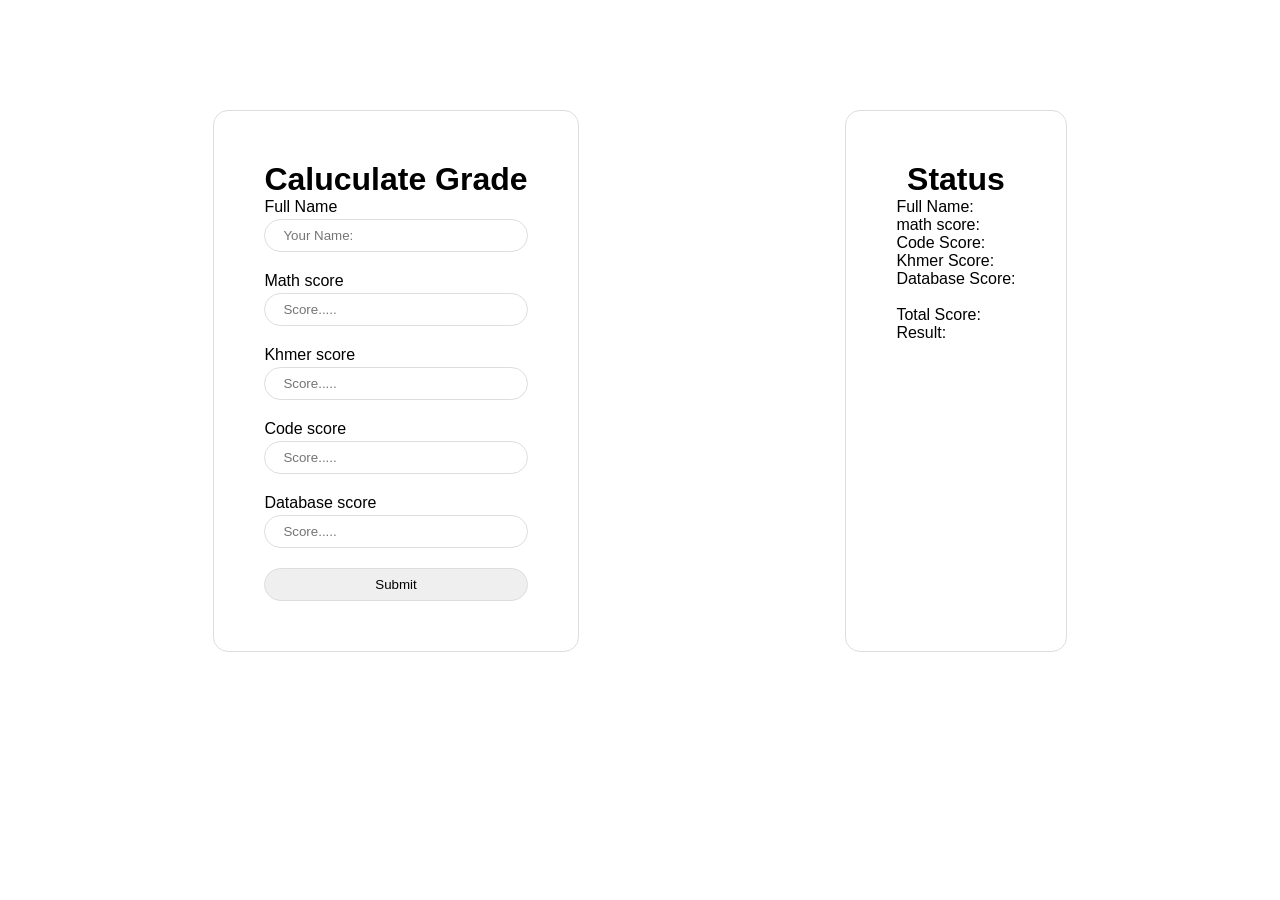
<file: Dom/exercise/index.html>
<!doctype html>
<html lang="en">
  <head>
    <meta charset="UTF-8" />
    <meta name="viewport" content="width=device-width, initial-scale=1.0" />
    <link rel="stylesheet" href="./css.css" />
    <title>Document</title>
  </head>
  <body>
    <div class="card">
      <h1>Caluculate Grade</h1>

      <!-- name -->
      <label for="">Full Name</label>
      <input type="text" name="" id="nameinp" placeholder="Your Name:" />

      <!-- Math -->
      <label for="">Math score</label>
      <input type="text" name="" id="mathinp" placeholder="Score....." />

      <!-- Khmer -->
      <label for="">Khmer score</label>
      <input type="text" name="" id="khmerinp" placeholder="Score....." />

      <!-- code -->
      <label for="">Code score</label>
      <input type="text" name="" id="codeinp" placeholder="Score....." />

      <!-- database -->
      <label for="">Database score</label>
      <input type="text" name="" id="datainp" placeholder="Score....." />

      <!-- btn submit -->
      <div class="btnSubmit">
        <button id="submit">Submit</button>
      </div>
    </div>
    <div class="card2">
      <h1>Status</h1>
      <p id="fullName">Full Name:</p>
      <p id="math">math score:</p>
      <p id="code">Code Score:</p>
      <p id="khmer">Khmer Score:</p>
      <p id="database">Database Score:</p>
      <br />
      <p id="totalScore">Total Score:</p>
      <p id="result">Result:</p>
    </div>

    <script src="./main.js"></script>
  </body>
</html>
</file>
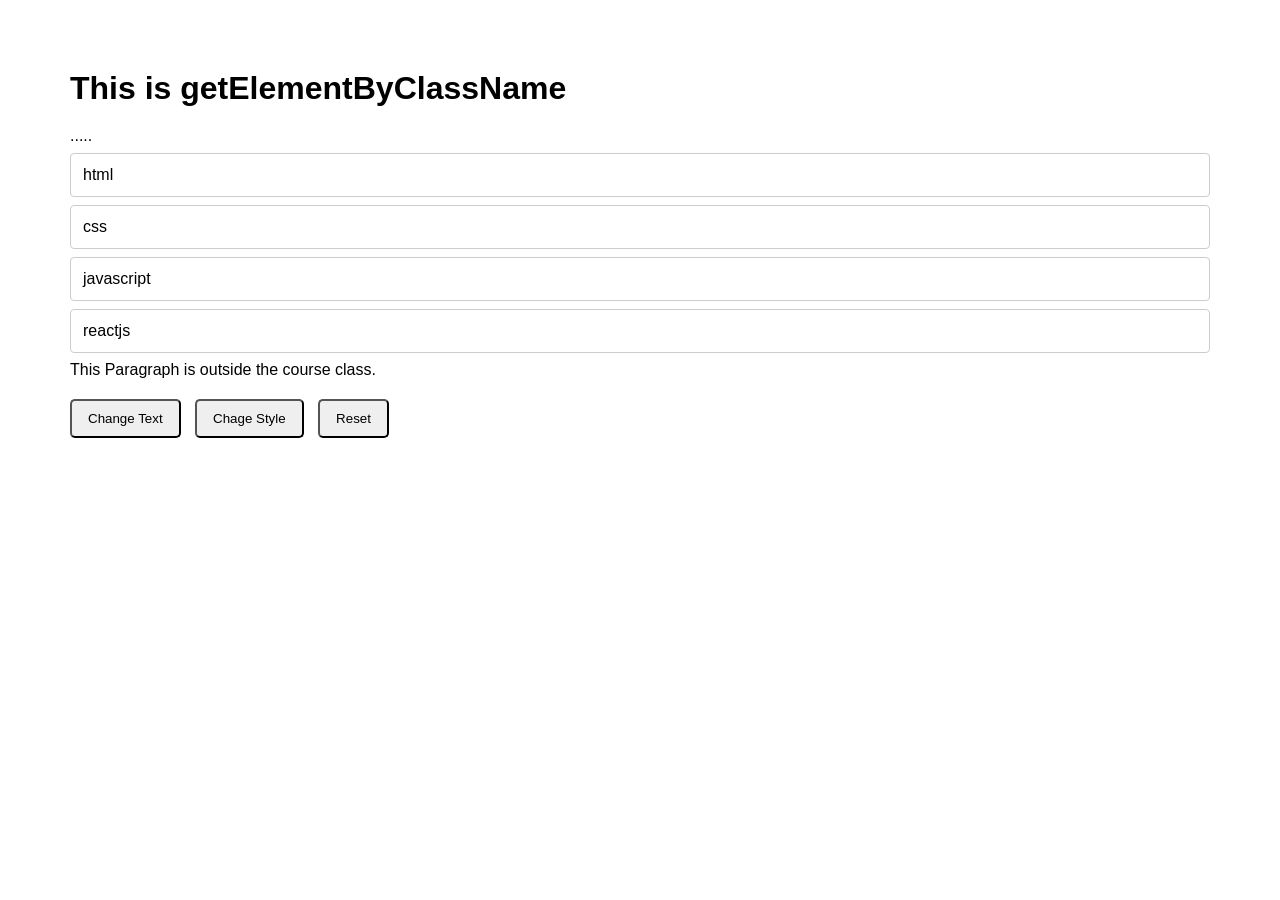
<file: Dom/getElementByClassName/index.html>
<!doctype html>
<html lang="en">
  <head>
    <meta charset="UTF-8" />
    <meta name="viewport" content="width=device-width, initial-scale=1.0" />
    <link rel="stylesheet" href="./css.css" />
    <title>Document</title>
  </head>
  <body>
    <h1>This is getElementByClassName</h1>
    <p>.....</p>

    <div class="course">html</div>
    <div class="course">css</div>
    <div class="course">javascript</div>
    <div class="course">reactjs</div>

    <p>This Paragraph is outside the course class.</p>

    <button id="changebtn">Change Text</button>
    <button id="stylebtn">Chage Style</button>
    <button id="reset">Reset</button>

    <script src="./main.js"></script>
  </body>
</html>
</file>
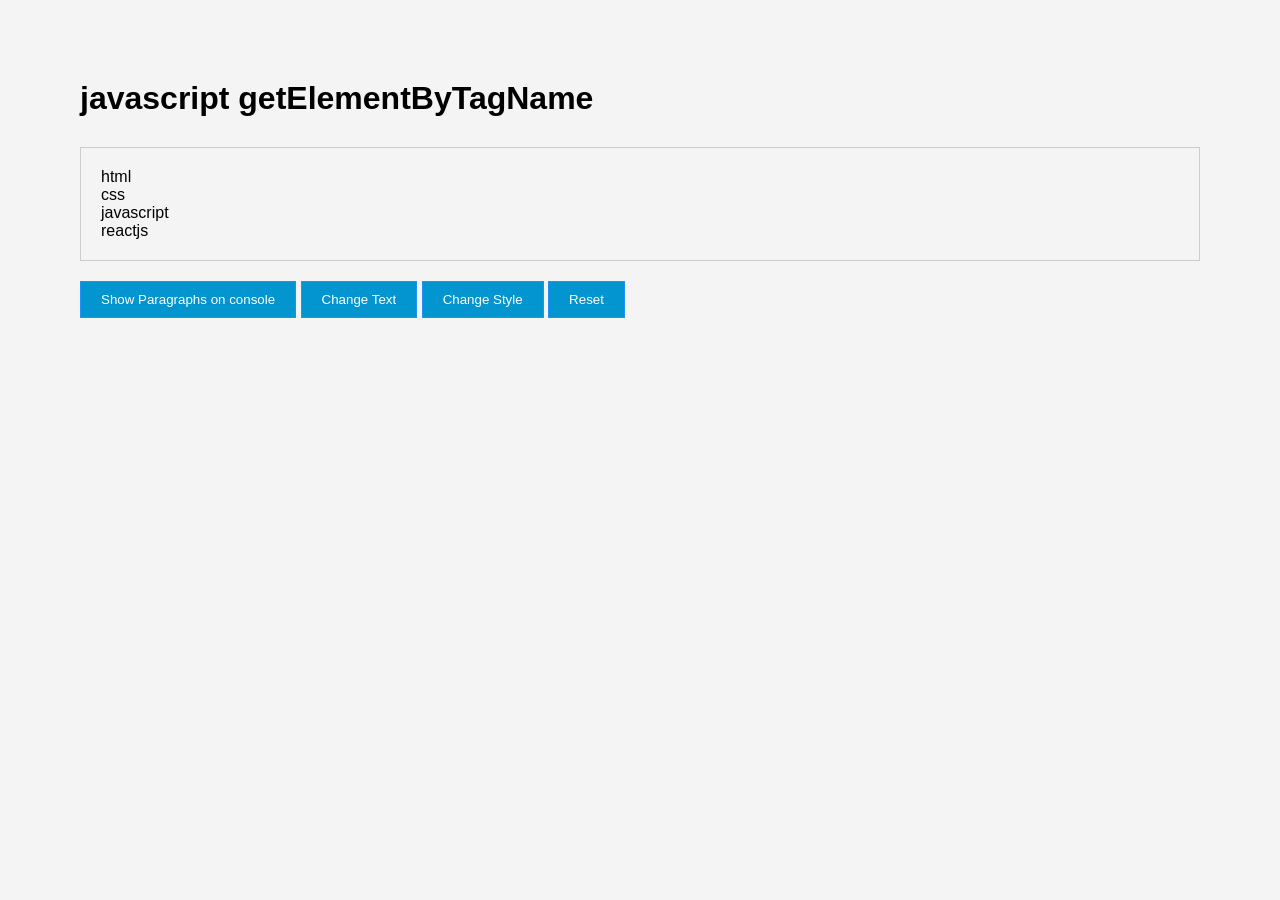
<file: Dom/getElementByTagName/index.html>
<!doctype html>
<html lang="en">
  <head>
    <meta charset="UTF-8" />
    <meta name="viewport" content="width=device-width, initial-scale=1.0" />
    <link rel="stylesheet" href="./css.css" />
    <title>Document</title>
  </head>
  <body>
    <h1>javascript getElementByTagName</h1>
    <div class="box">
      <p>html</p>
      <p>css</p>
      <p>javascript</p>
      <p>reactjs</p>
    </div>

    <button id="showbtn">Show Paragraphs on console</button>
    <button id="changebtn">Change Text</button>
    <button id="stylebtn">Change Style</button>
    <button id="reset">Reset</button>
    <script src="./main.js"></script>
  </body>
</html>
</file>
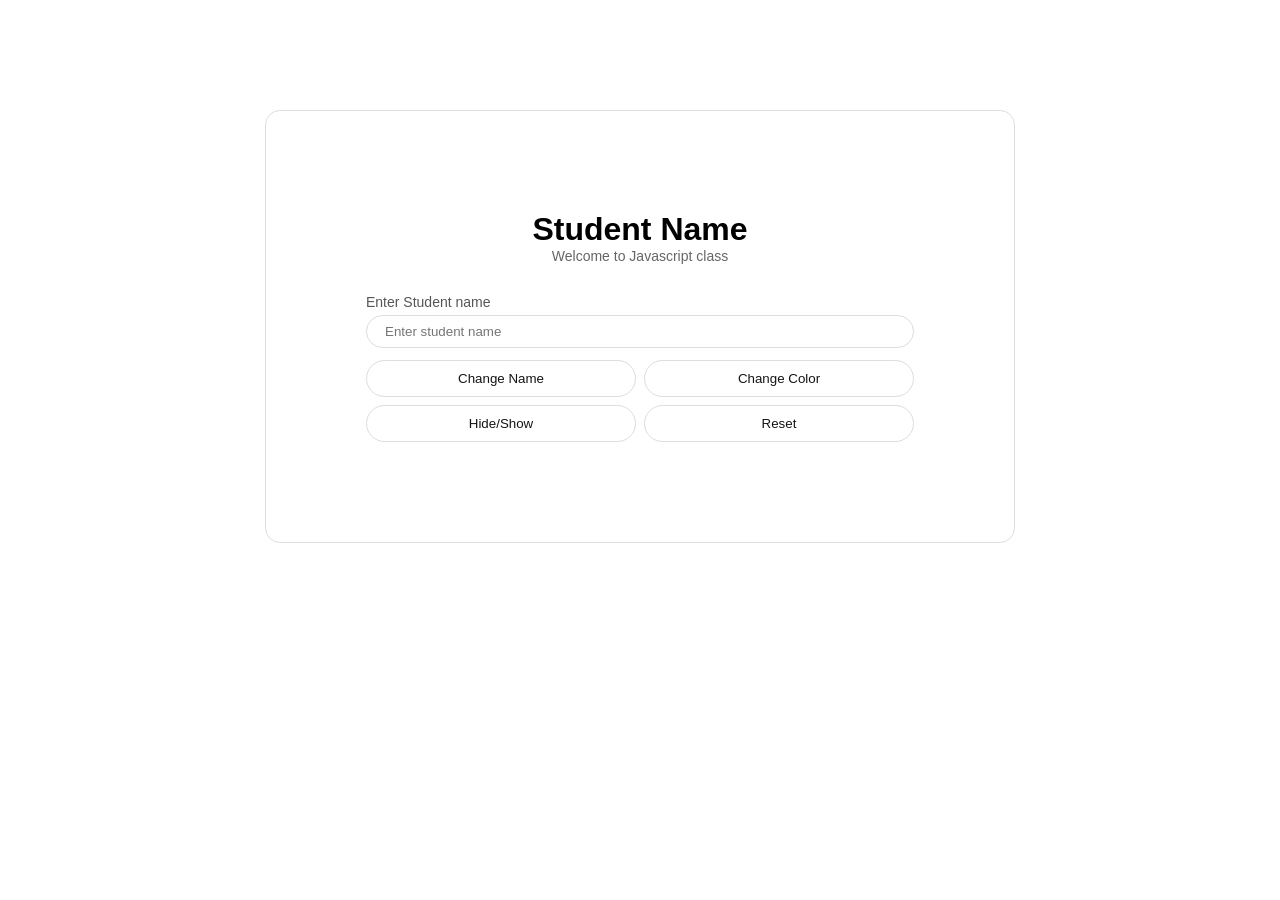
<file: Dom/querySelector/index.html>
<!doctype html>
<html lang="en">
  <head>
    <meta charset="UTF-8" />
    <meta name="viewport" content="width=device-width, initial-scale=1.0" />
    <link rel="stylesheet" href="./css.css" />
    <title>Document</title>
  </head>
  <body>
    <div class="card">
      <h1 id="studentName">Student Name</h1>
      <p class="desc">Welcome to Javascript class</p>

      <!-- input -->
      <label for="nameInput">Enter Student name</label>
      <input
        type="text"
        name=""
        id="nameinp"
        placeholder="Enter student name"
      />

      <!-- btn -->
      <div class="btn-gp">
        <button id="changename">Change Name</button>
        <button id="changecolor">Change Color</button>
        <button id="hideText">Hide/Show</button>
        <button id="reset">Reset</button>
      </div>
    </div>
    <script src="./main.js"></script>
  </body>
</html>
</file>
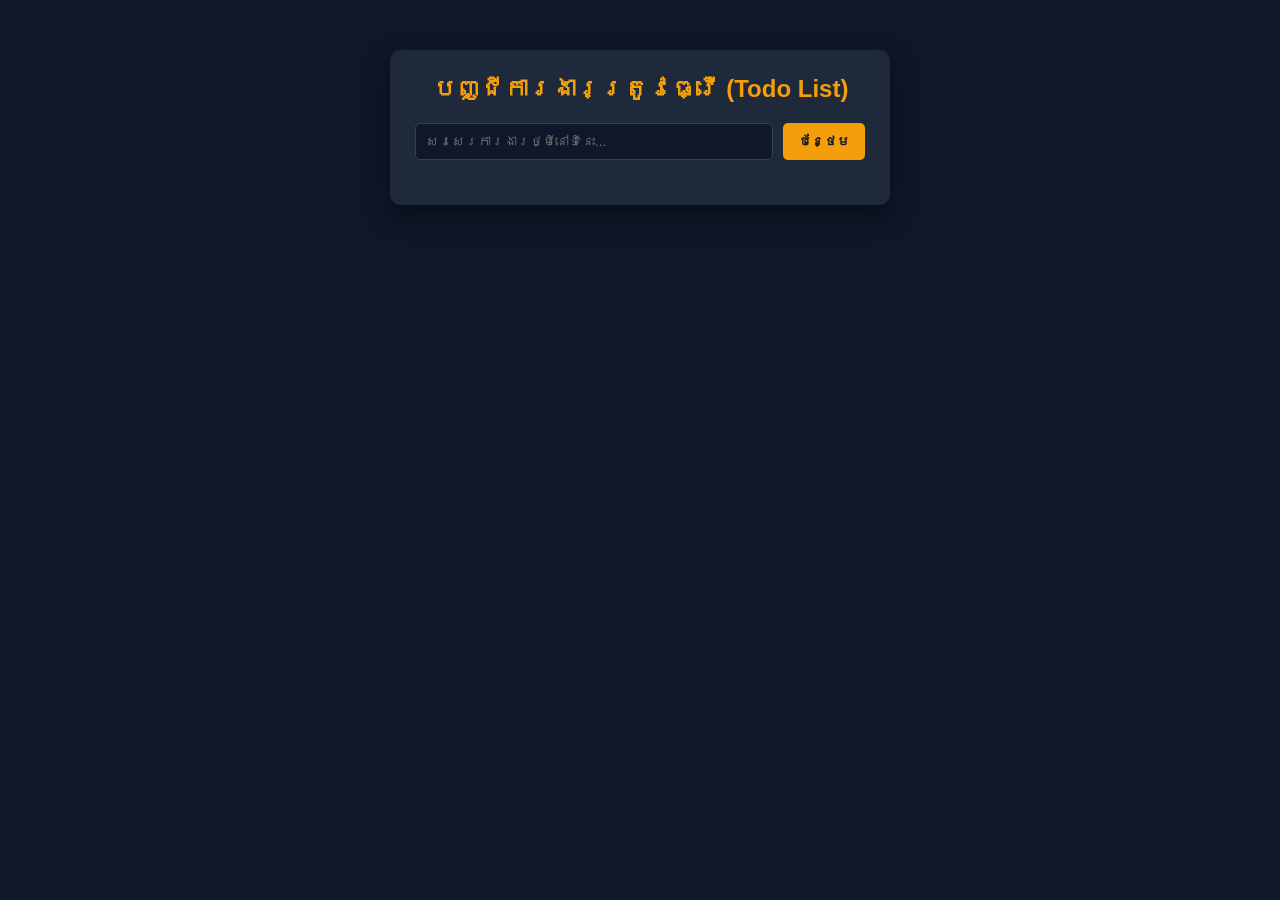
<file: Dom/test.html>
<!doctype html>
<html lang="km">
  <head>
    <meta charset="UTF-8" />
    <meta name="viewport" content="width=device-width, initial-scale=1.0" />
    <title>កម្មវិធី Todo List - JavaScript DOM</title>
    <style>
      /* ផ្នែកតុបតែង CSS សាមញ្ញ */
      body {
        font-family: "Khmer OS Battambang", Arial, sans-serif;
        background-color: #0f172a;
        color: #f8fafc;
        display: flex;
        justify-content: center;
        padding-top: 50px;
        margin: 0;
      }
      .container {
        background-color: #1e293b;
        padding: 25px;
        border-radius: 10px;
        width: 100%;
        max-width: 450px;
        box-shadow: 0 10px 25px rgba(0, 0, 0, 0.5);
      }
      h2 {
        text-align: center;
        color: #f59e0b;
        margin-top: 0;
      }
      .input-group {
        display: flex;
        gap: 10px;
        margin-bottom: 20px;
      }
      input {
        flex: 1;
        padding: 10px;
        border: 1px solid #334155;
        border-radius: 5px;
        background-color: #0f172a;
        color: white;
        outline: none;
      }
      button#addBtn {
        padding: 10px 15px;
        background-color: #f59e0b;
        color: #0f172a;
        border: none;
        border-radius: 5px;
        font-weight: bold;
        cursor: pointer;
      }
      button#addBtn:hover {
        background-color: #d97706;
      }
      ul {
        list-style: none;
        padding: 0;
        margin: 0;
      }
      li {
        background-color: #334155;
        padding: 12px;
        margin-bottom: 10px;
        border-radius: 5px;
        display: flex;
        justify-content: space-between;
        align-items: center;
        cursor: pointer;
        transition: 0.2s;
      }
      /* Class សម្រាប់គូសបន្ទាត់កាត់ពេលធ្វើរួច */
      .completed {
        text-decoration: line-through;
        opacity: 0.6;
        background-color: #1e293b;
      }
      .delete-btn {
        background-color: #ef4444;
        color: white;
        border: none;
        padding: 5px 10px;
        border-radius: 4px;
        cursor: pointer;
      }
      .delete-btn:hover {
        background-color: #dc2626;
      }
    </style>
  </head>
  <body>
    <div class="container">
      <h2>បញ្ជីការងារត្រូវធ្វើ (Todo List)</h2>

      <!-- ប្រអប់បញ្ចូលទិន្នន័យ និងប៊ូតុងបន្ថែម -->
      <div class="input-group">
        <input
          type="text"
          id="taskInput"
          placeholder="សរសេរការងារថ្មីនៅទីនេះ..."
        />
        <button id="addBtn">បន្ថែម</button>
      </div>

      <!-- កន្លែងបង្ហាញបញ្ជីការងារ -->
      <ul id="taskList"></ul>
    </div>

    <script>
      // ១. ចាប់យក Elements ពី HTML មកទុកក្នុង Variable
      const taskInput = document.querySelector("#taskInput");
      const addBtn = document.querySelector("#addBtn");
      const taskList = document.querySelector("#taskList");

      // ២. អនុគមន៍ (Function) សម្រាប់បង្កើតការងារថ្មី
      function addTask() {
        const taskText = taskInput.value.trim(); // កាត់ដកឃ្លាដែលលើសចេញ

        // ពិនិត្យមើលថាតើអ្នកប្រើប្រាស់បានវាយអក្សរឬនៅ
        if (taskText === "") {
          alert("សូមបញ្ចូលឈ្មោះការងារជាមុនសិន!");
          return;
        }

        // បង្កើត Element <li> ថ្មី
        const li = document.createElement("li");

        // បង្កើត <span> សម្រាប់ដាក់អត្ថបទការងារ
        const span = document.createElement("span");
        span.textContent = taskText;

        // បន្ថែម Event ពេលចុចលើអត្ថបទ ឱ្យវាគូសបន្ទាត់កាត់ (បញ្ជាក់ថាធ្វើរួច)
        span.addEventListener("click", function () {
          li.classList.toggle("completed");
        });

        // បង្កើតប៊ូតុងលុប (Delete Button)
        const deleteBtn = document.createElement("button");
        deleteBtn.textContent = "លុប";
        deleteBtn.className = "delete-btn";

        // បន្ថែម Event ពេលចុចប៊ូតុងលុប ឱ្យលុប <li> នោះចេញពី DOM
        deleteBtn.addEventListener("click", function () {
          li.remove();
        });

        // បញ្ចូល <span> និង <button> ទៅក្នុង <li>
        li.appendChild(span);
        li.appendChild(deleteBtn);

        // បញ្ចូល <li> ទៅក្នុង <ul>
        taskList.appendChild(li);

        // សម្អាតប្រអប់ input ឱ្យទទេវិញ និងដាក់ cursor ឱ្យស្រាប់
        taskInput.value = "";
        taskInput.focus();
      }

      // ៣. ភ្ជាប់ Event ទៅកាន់ប៊ូតុង "បន្ថែម"
      addBtn.addEventListener("click", addTask);

      // ៤. អនុញ្ញាតឱ្យចុចគ្រាប់ចុច Enter លើ Keyboard ដើម្បីបន្ថែមការងារបានដូចគ្នា
      taskInput.addEventListener("keypress", function (event) {
        if (event.key === "Enter") {
          addTask();
        }
      });
    </script>
  </body>
</html>
</file>
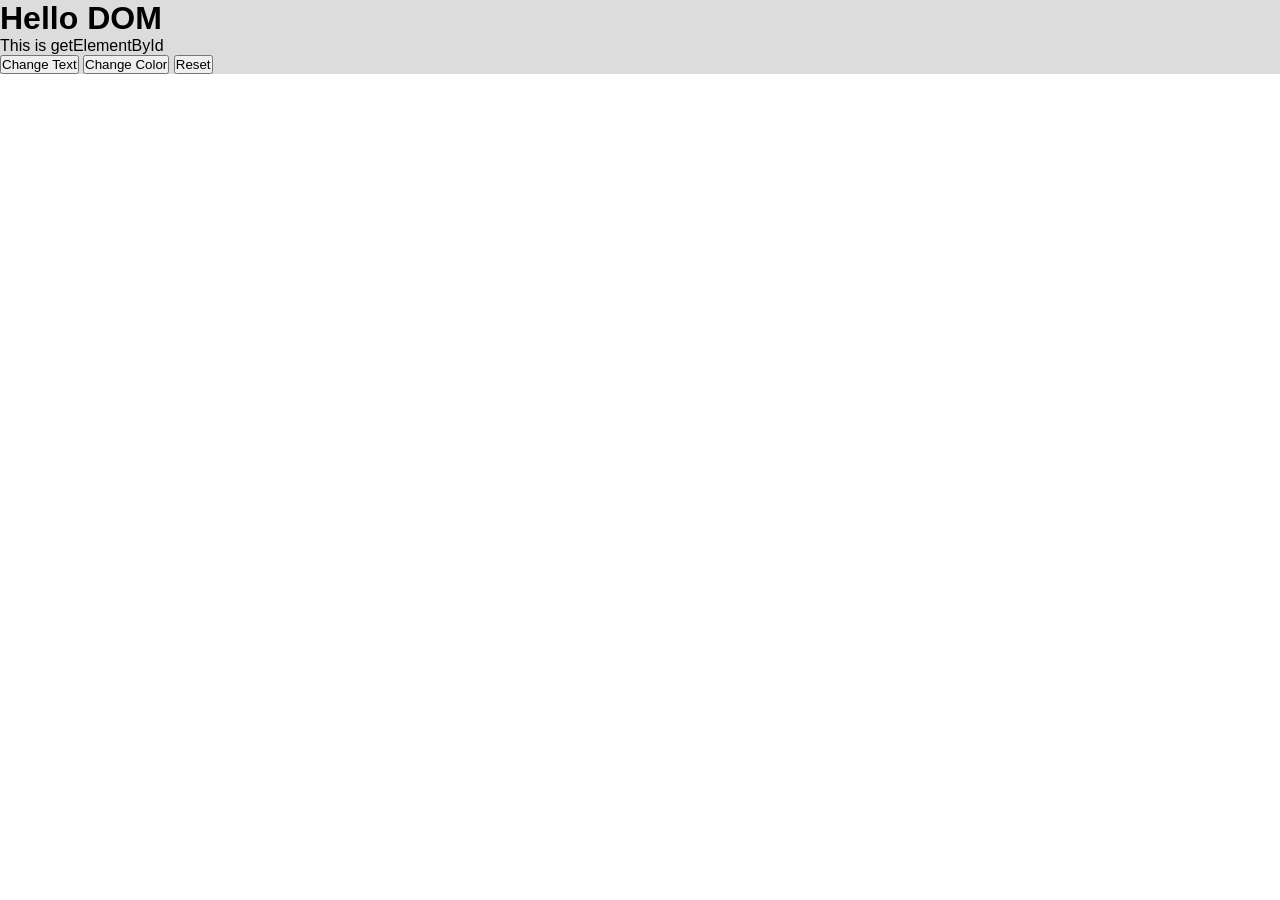
<file: Dom/getElementById/inde.html>
<!doctype html>
<html lang="en">
  <head>
    <meta charset="UTF-8" />
    <meta name="viewport" content="width=device-width, initial-scale=1.0" />
    <link rel="stylesheet" href="./style.css" />
    <title>Dom</title>
  </head>
  <body>
    <div class="container">
      <h1 id="textheader">Hello DOM</h1>
      <p id="text">This is getElementById</p>
      <button id="changetext">Change Text</button>
      <button id="changeColor">Change Color</button>
      <button id="reset">Reset</button>
    </div>
    <script src="./main.js"></script>
  </body>
</html>
</file>
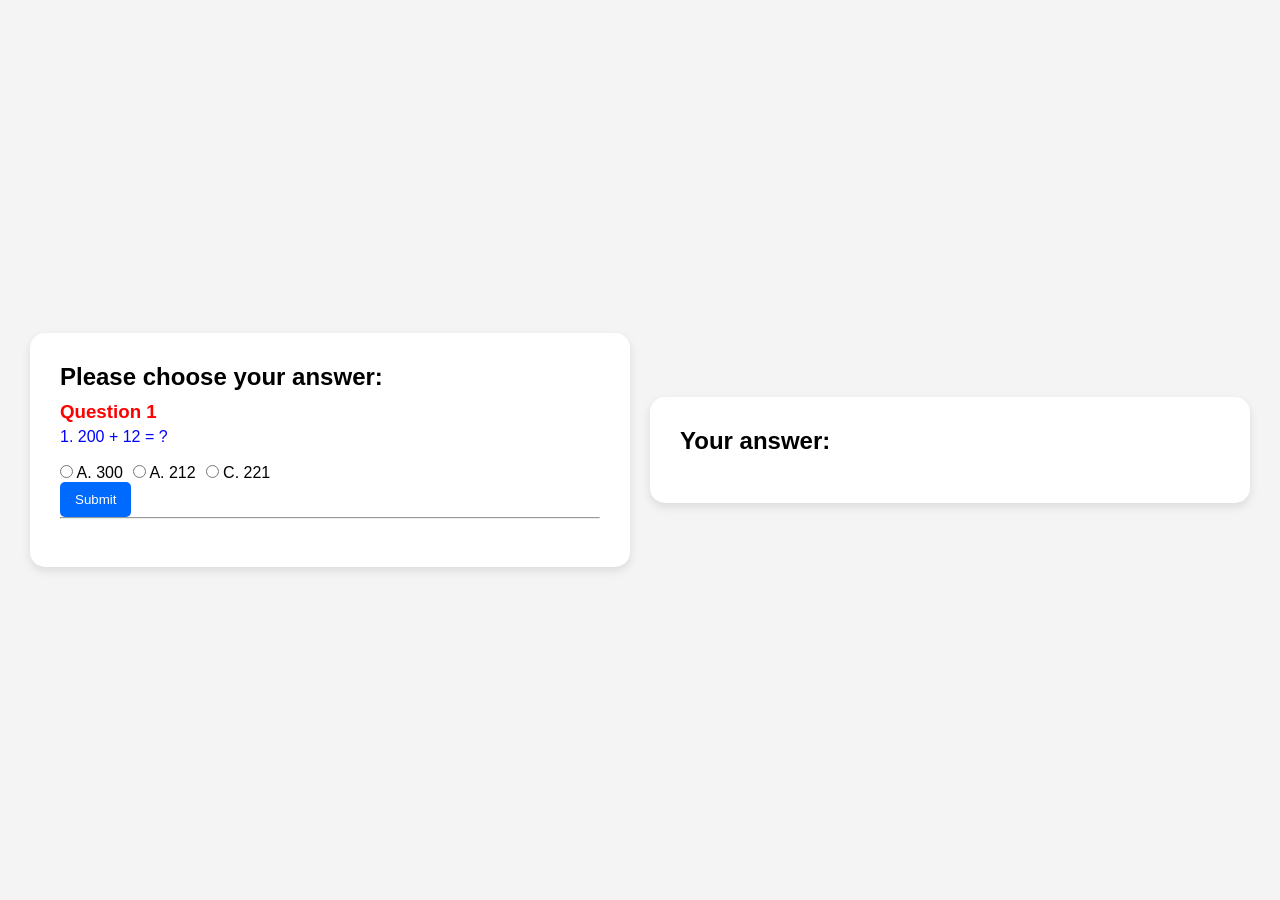
<file: Dom/getElementByName/ex.html>
<!doctype html>
<html lang="en">
  <head>
    <meta charset="UTF-8" />
    <meta name="viewport" content="width=device-width, initial-scale=1.0" />
    <link rel="stylesheet" href="./style3.css" />
    <title>Dom</title>
  </head>
  <body>
    <div class="container">
      <h2>Please choose your answer:</h2>

      <div class="ques1">
        <form action="">
          <h3>Question 1</h3>

          <label class="txt_ques">1. 200 + 12 = ?</label><br />
          <br />
          <div class="option">
            <div>
              <input type="radio" name="answer" value="300" id="optA" />
              <label for="optA">A. 300</label>
            </div>
            <div>
              <input type="radio" name="answer" value="212" id="optB" />
              <label for="optB">A. 212</label>
            </div>
            <div>
              <input type="radio" name="answer" value="221" id="optC" />
              <label for="optC">C. 221</label>
            </div>
          </div>
          <button type="button" name="btnsubmit">Submit</button>
        </form>
      </div>
      <hr />
      <br />
      <!-- <div class="ques1">
        <form action="">
          <h3>Question 2</h3>

          <label class="txt_ques">2. 99 * 2 = ?</label><br />
          <br />
          <div class="option">
            <div>
              <input type="radio" name="answers" value="987" id="optA" />
              <label for="optA">A. 987</label>
            </div>
            <div>
              <input type="radio" name="answers" value="212" id="optB" />
              <label for="optB">A. 212</label>
            </div>
            <div>
              <input type="radio" name="answers" value="198" id="optC" />
              <label for="optC">C. 198</label>
            </div>
          </div>
          <br />
          <hr />
          <br />
        
        </form>
      </div> -->
    </div>

    <div class="container">
      <h2>Your answer:</h2>
      <br />
      <div name="output" class="output"></div>
    </div>
    <script src="./main.js"></script>
  </body>
</html>
</file>
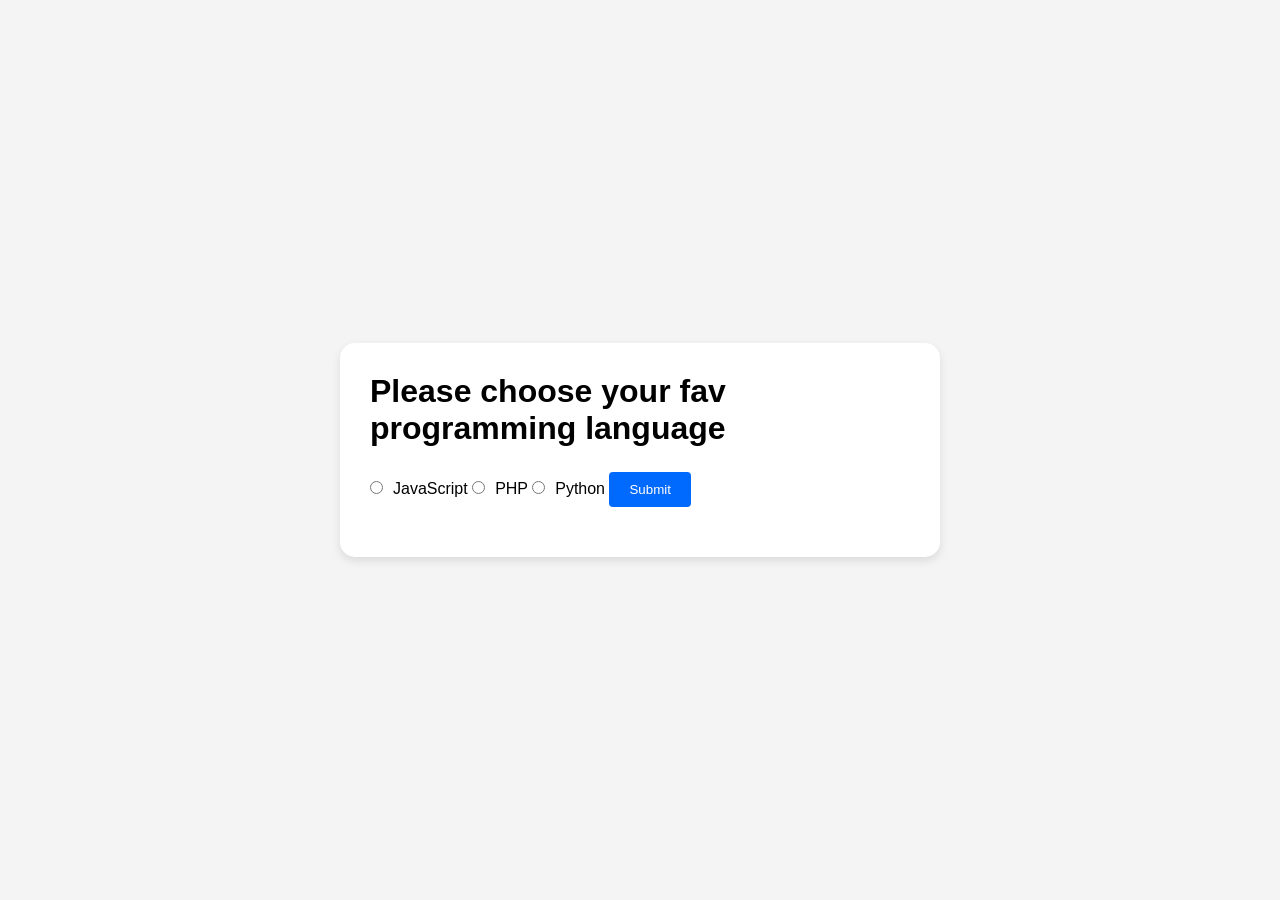
<file: Dom/getElementByName/inde.html>
<!doctype html>
<html lang="en">
  <head>
    <meta charset="UTF-8" />
    <meta name="viewport" content="width=device-width, initial-scale=1.0" />
    <link rel="stylesheet" href="./style2.css" />
    <title>Dom</title>
  </head>
  <body>
    <dev class="container">
      <h1>Please choose your fav programming language</h1>

      <dev class="option">
        <label for="">
          <input
            type="radio"
            name="language"
            value="JavaScript"
            id=""
          />JavaScript
        </label>
        <label for="">
          <input type="radio" name="language" value="PHP" id="" />PHP
        </label>
        <label for="">
          <input type="radio" name="language" value="Python" id="" />Python
        </label>
      </dev>
      <button name="btnsubmit">Submit</button>
      <p name="output"></p>
    </dev>
    <script src="./main.js"></script>
  </body>
</html>
</file>
<file: Dom/exercise/css.css>
* {
  padding: 0;
  margin: 0;
  box-sizing: border-box;
}
body {
  font-family: Arial, Helvetica, sans-serif;
  background-color: #ffffff;
  padding: 80px;

  display: flex;
}
.card {
  max-width: 750px;
  background-color: #ffffff;
  border-radius: 15px;
  border: 1px solid #ddd;
  padding: 50px;
  margin: 30px auto;
}
.card2 {
  max-width: 750px;
  background-color: #ffffff;
  border-radius: 15px;
  border: 1px solid #ddd;
  padding: 50px;
  margin: 30px auto;
}
h1 {
  text-align: center;
  color: black;
  font-size: 32px;
}
label {
  display: block;
  margin-bottom: 3px;
}
button {
  width: 100%;
  padding: 8px 18px;
  border: 1px solid #ddd;
  border-radius: 50px;
  cursor: pointer;
}
button:hover {
  background-color: #222;
  color: white;
}
input {
  width: 100%;
  padding: 8px 18px;
  border: 1px solid #ddd;
  margin-bottom: 20px;
  border-radius: 50px;
}
</file>
<file: Dom/getElementByClassName/css.css>
* {
  padding: 0;
  margin: 0;
  box-sizing: border-box;
}
body {
  font-family: Arial, sans-serif;
  padding: 70px;
}
h1 {
  margin-bottom: 20px;
}
.course {
  padding: 12px;
  margin: 8px 0;
  border: 1px solid #ccc;
  border-radius: 4px;
}
button {
  padding: 10px 16px;
  margin-right: 10px;
  margin-top: 20px;
  cursor: pointer;
  border-radius: 5px;
}
button:hover {
  background-color: black;
  color: white;
}
</file>
<file: Dom/getElementByTagName/css.css>
* {
  padding: 0;
  margin: 0;
  box-sizing: border-box;
}

body {
  font-family: Arial, Helvetica, sans-serif;
  background-color: #f4f4f4;
  padding: 80px;
}

h1 {
  margin-bottom: 30px;
}
.box {
  border: 1px solid #ccc;
  padding: 20px;
  margin-bottom: 20px;
}
button {
  padding: 10px 20px;
  border: 1px solid dodgerblue;
  background-color: rgb(2, 149, 207);
  color: white;
  cursor: pointer;
}
</file>
<file: Dom/querySelector/css.css>
* {
  padding: 0;
  margin: 0;
  box-sizing: border-box;
}
body {
  font-family: Arial, Helvetica, sans-serif;
  background-color: #ffffff;
  padding: 80px;
}
.card {
  max-width: 750px;
  background-color: #ffffff;
  border-radius: 15px;
  border: 1px solid #ddd;
  padding: 100px;
  margin: 30px auto;
}
h1 {
  text-align: center;
  color: black;
  font-size: 32px;
}
.desc {
  text-align: center;
  color: #666;
  font-size: 14px;
  margin-bottom: 30px;
}
label {
  display: block;
  font-size: 14px;
  color: #555;
  margin-bottom: 5px;
}
input {
  width: 100%;
  padding: 8px 18px;
  border: 1px solid #ddd;
  border-radius: 50px;
  margin-bottom: 12px;
}
.btn-gp {
  display: grid;
  grid-template-columns: 1fr 1fr;
  gap: 8px;
}
button {
  padding: 10px;
  border: 1px solid #ddd;
  border-radius: 50px;
  background-color: white;
  color: rgb(20, 20, 20);
  cursor: pointer;
}
button:hover {
  background-color: #ddd;
}
</file>
<file: Dom/getElementById/style.css>
* {
  margin: 0;
  padding: 0;
  box-sizing: border-box;
}

body {
  font-family: Arial, sans-serif;
}

.container {
  background-color: gainsboro;

  justify-content: center;
  justify-items: center;
}
</file>
<file: Dom/getElementByName/style3.css>
* {
  margin: 0;
  padding: 0;
  box-sizing: border-box;
}
body {
  font-family: Arial, sans-serif;
  background-color: #f4f4f4;
  display: flex;
  gap: 20px;
  justify-content: center;
  align-items: center;
  height: 100vh;
}
.container {
  width: 600px;
  background-color: #ffffff;
  padding: 30px;
  border-radius: 15px;
  box-shadow: 0 4px 10px rgba(0, 0, 0, 0.1);
}
.ques1 h3 {
  padding-top: 10px;
  padding-bottom: 5px;
  color: red;
}
.option {
  display: flex;
  gap: 10px;
  align-items: center;
  justify-content: first baseline;
}
button {
  border: none;
  padding: 10px 15px;
  border-radius: 5px;
  background-color: rgb(0, 106, 255);
  color: white;
}
.txt_ques {
  color: blue;
}
</file>
<file: Dom/getElementByName/style2.css>
* {
  margin: 0;
  padding: 0;
  box-sizing: border-box;
}

body {
  font-family: Arial, sans-serif;
  background-color: #f4f4f4;
  display: flex;
  justify-content: center;
  align-items: center;
  height: 100vh;
}
.container {
  width: 600px;
  background-color: #ffffff;
  padding: 30px;
  border-radius: 15px;
  box-shadow: 0 4px 10px rgba(0, 0, 0, 0.1);
}
h1 {
  margin-bottom: 25px;
}
.option {
  margin: 15px 0;
}
.option input {
  margin-right: 10px;
}
button {
  border: none;
  border-radius: 4px;
  background-color: rgb(0, 106, 255);
  color: white;
  padding: 10px 20px;
  cursor: pointer;
}
button:hover {
  background-color: rgb(0, 4, 255);
}
p {
  margin-top: 20px;
  background-color: rgb(86, 145, 253);
  color: blue;
}
</file>
